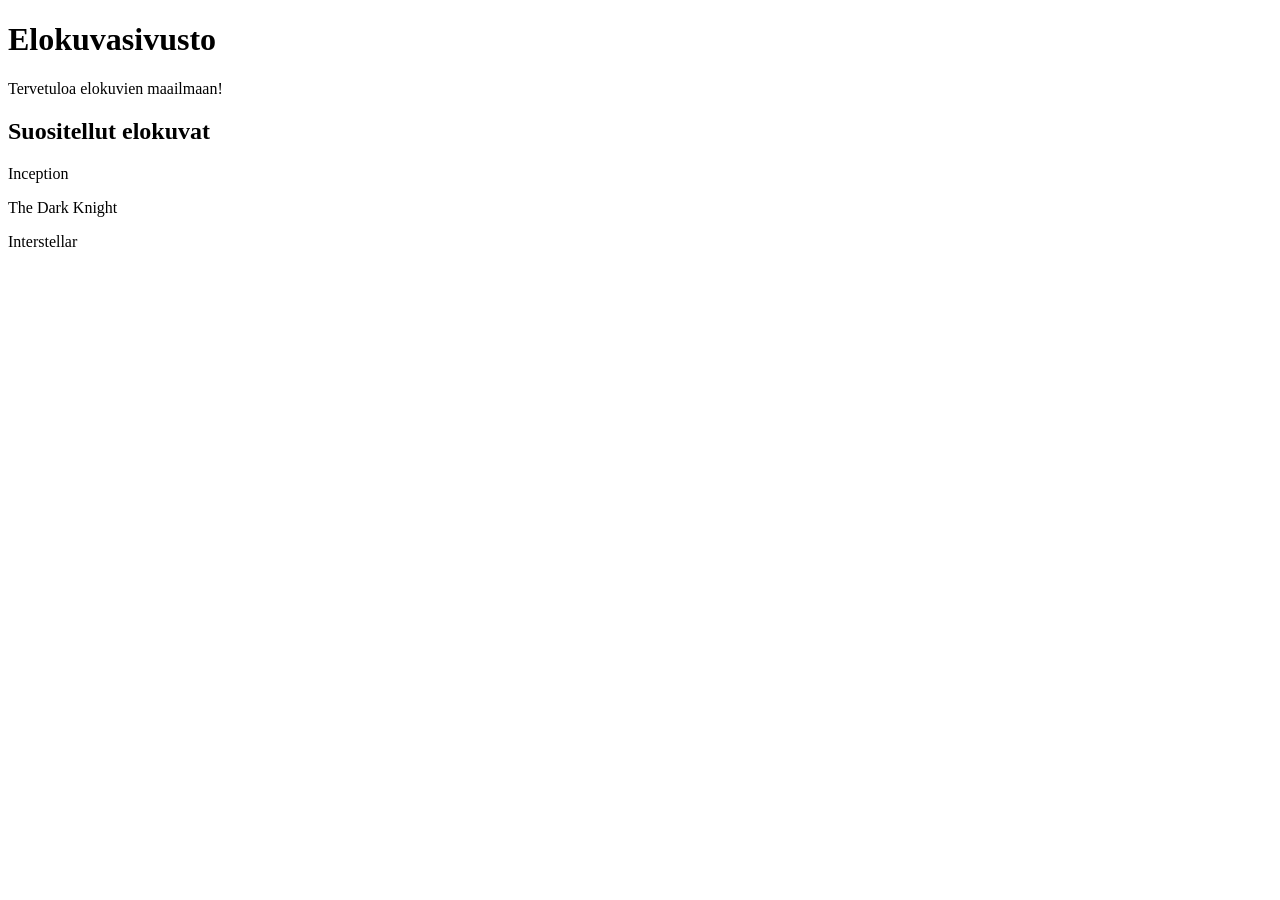
<file: 03/elokuvasivusto/templates/index.html>
<!DOCTYPE html>
<html lang="fi">

<head>
    <meta charset="UTF-8">
    <title>Elokuvasivusto</title>
</head>

<body>

    <h1>Elokuvasivusto</h1>

    <p>Tervetuloa elokuvien maailmaan!</p>

    <h2>Suositellut elokuvat</h2>

    <p>Inception</p>
    <p>The Dark Knight</p>
    <p>Interstellar</p>

</body>

</html>
</file>
